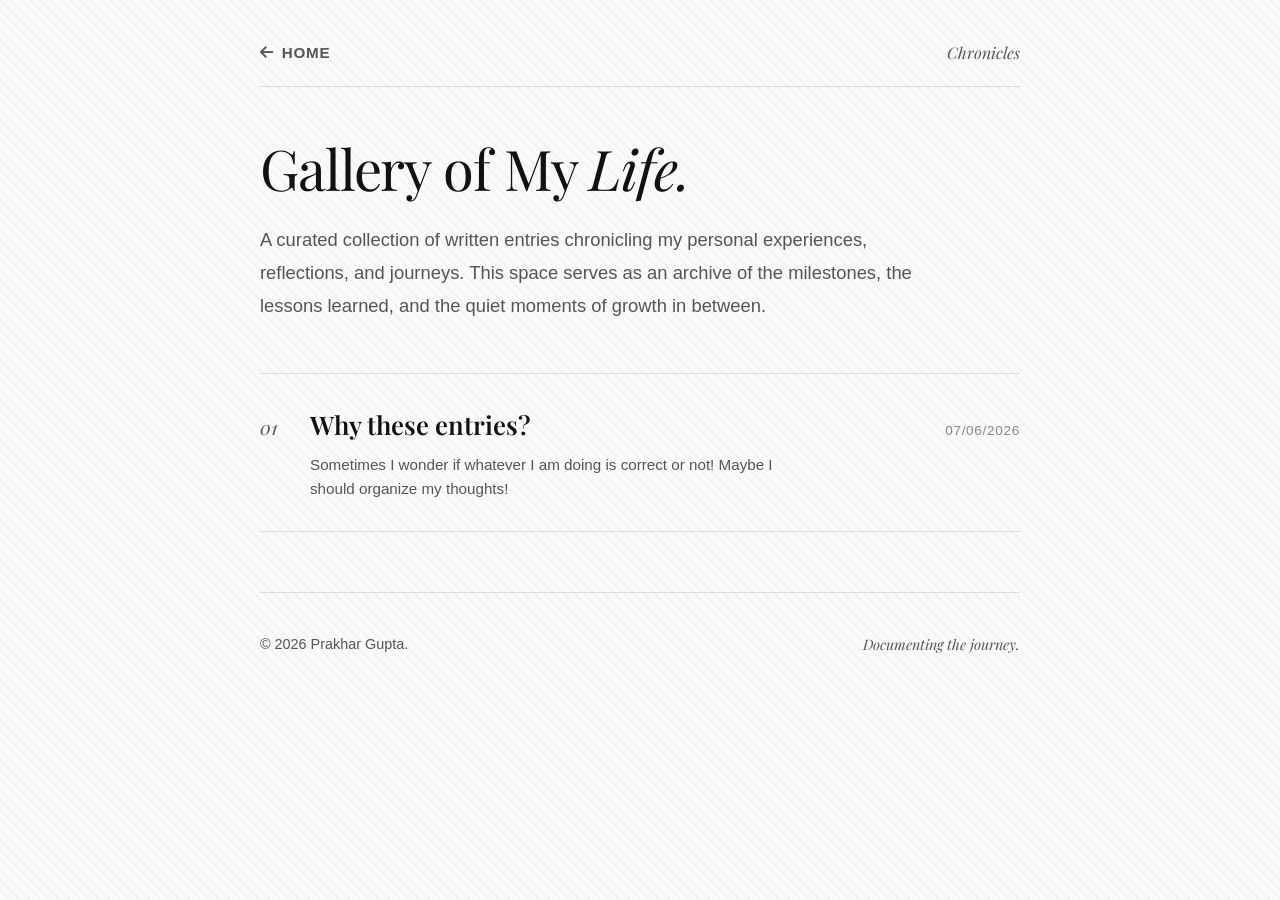
<file: index.html>
<!DOCTYPE html>
<html lang="en">
<head>
    <meta charset="UTF-8" />
    <meta name="viewport" content="width=device-width, initial-scale=1.0"/>
    <title>Gallery of My Life | Prakhar Gupta</title>
    <link rel="stylesheet" href="https://cdnjs.cloudflare.com/ajax/libs/font-awesome/6.0.0/css/all.min.css">
    <link rel="preconnect" href="https://fonts.googleapis.com">
    <link rel="preconnect" href="https://fonts.gstatic.com" crossorigin>
    <link href="https://fonts.googleapis.com/css2?family=Playfair+Display:ital,wght@0,400;0,600;1,400&display=swap" rel="stylesheet">
    <style>
        /* Minimalist aesthetic with elegant typography */
        :root {
            --bg: #fafafa;
            --text: #111;
            --text-secondary: #555;
            --accent: #000;
            --border: #ddd;
            --hover-bg: #f4f4f4;
            --font-heading: 'Playfair Display', serif;
            --font-body: -apple-system, BlinkMacSystemFont, "Segoe UI", Roboto, Helvetica, Arial, sans-serif;
        }

        * {
            margin: 0;
            padding: 0;
            box-sizing: border-box;
        }

        body {
            font-family: var(--font-body);
            background-color: var(--bg);
            color: var(--text);
            max-width: 800px; /* Slightly narrower for reading focus */
            margin: 0 auto;
            padding: 0 20px;
            line-height: 1.6;
            display: flex;
            flex-direction: column;
            min-height: 100vh;
            background-image: repeating-linear-gradient(45deg, #f0f0f0 0, #f0f0f0 1px, transparent 0, transparent 50%);
            background-size: 10px 10px;
        }

        /* Navigation */
        header {
            display: flex;
            justify-content: space-between;
            align-items: center;
            padding: 40px 0 20px 0;
            border-bottom: 1px solid var(--border);
            margin-bottom: 50px;
        }

        .back-link {
            font-size: 0.95rem;
            color: var(--text-secondary);
            text-decoration: none;
            transition: color 0.2s;
            display: flex;
            align-items: center;
            gap: 8px;
            text-transform: uppercase;
            letter-spacing: 0.05em;
            font-weight: 600;
        }

        .back-link:hover {
            color: var(--accent);
        }

        /* Hero / Intro Section */
        .intro-section {
            margin-bottom: 50px;
        }

        h1 {
            font-family: var(--font-heading);
            font-size: 3.5rem;
            font-weight: 400;
            line-height: 1.1;
            margin-bottom: 25px;
            letter-spacing: -0.02em;
        }

        .intro-paragraph {
            font-size: 1.15rem;
            color: var(--text-secondary);
            line-height: 1.8;
            max-width: 700px;
        }

        /* Chapter / Module Links Layout */
        .chapter-list {
            display: flex;
            flex-direction: column;
            border-top: 1px solid var(--border);
            margin-bottom: 60px;
            flex-grow: 1;
        }

        .chapter-item {
            display: flex;
            align-items: baseline;
            padding: 30px 0;
            border-bottom: 1px solid var(--border);
            text-decoration: none;
            color: var(--text);
            transition: background-color 0.3s, padding-left 0.3s;
        }

        .chapter-item:hover {
            background-color: var(--hover-bg);
            /* Adds a subtle indent effect on hover */
            padding-left: 15px; 
            padding-right: 15px;
            border-bottom-color: var(--accent);
        }

        .chapter-number {
            font-family: var(--font-heading);
            font-size: 1.2rem;
            color: var(--text-secondary);
            width: 50px;
            flex-shrink: 0;
            font-style: italic;
        }

        .chapter-content {
            flex-grow: 1;
        }

        .chapter-title {
            font-family: var(--font-heading);
            font-size: 1.6rem;
            font-weight: 600;
            margin-bottom: 8px;
            color: var(--text);
        }

        .chapter-desc {
            font-size: 0.95rem;
            color: var(--text-secondary);
            max-width: 500px;
        }

        .chapter-meta {
            font-size: 0.85rem;
            text-transform: uppercase;
            letter-spacing: 0.05em;
            color: #888;
            margin-left: 20px;
            white-space: nowrap;
        }

        /* Footer */
        footer {
            padding: 40px 0;
            border-top: 1px solid var(--border);
            color: var(--text-secondary);
            display: flex;
            justify-content: space-between;
            align-items: center;
            font-size: 0.9rem;
        }

        @media (max-width: 600px) {
            h1 { font-size: 2.8rem; }
            .chapter-item {
                flex-direction: column;
                position: relative;
            }
            .chapter-number {
                margin-bottom: 10px;
            }
            .chapter-meta {
                margin-left: 0;
                margin-top: 15px;
                font-size: 0.8rem;
            }
            .chapter-item:hover {
                padding-left: 10px;
                padding-right: 10px;
            }
        }
    </style>
</head>
<body>

    <header>
        <a href="https://prakharguptaod.github.io" class="back-link"><i class="fas fa-arrow-left"></i> Home</a>
        <span style="font-family: var(--font-heading); font-style: italic; color: var(--text-secondary);">Chronicles</span>
    </header>

    <main>
        <section class="intro-section">
            <h1>Gallery of My <i>Life.</i></h1>
            <p class="intro-paragraph">
                A curated collection of written entries chronicling my personal experiences, reflections, and journeys. This space serves as an archive of the milestones, the lessons learned, and the quiet moments of growth in between.
            </p>
        </section>

        <div class="chapter-list">
            
            <a href="chapter1.html" class="chapter-item">
                <div class="chapter-number">01</div>
                <div class="chapter-content">
                    <h2 class="chapter-title">Why these entries?</h2>
                    <p class="chapter-desc">Sometimes I wonder if whatever I am doing is correct or not! Maybe I should organize my thoughts!</p>
                </div>
                <div class="chapter-meta">07/06/2026</div>
            </a>

            
        </div>
    </main>

    <footer>
        <p>&copy; 2026 Prakhar Gupta.</p>
        <div style="font-family: var(--font-heading); font-style: italic;">
            Documenting the journey.
        </div>
    </footer>

</body>
</html>
</file>
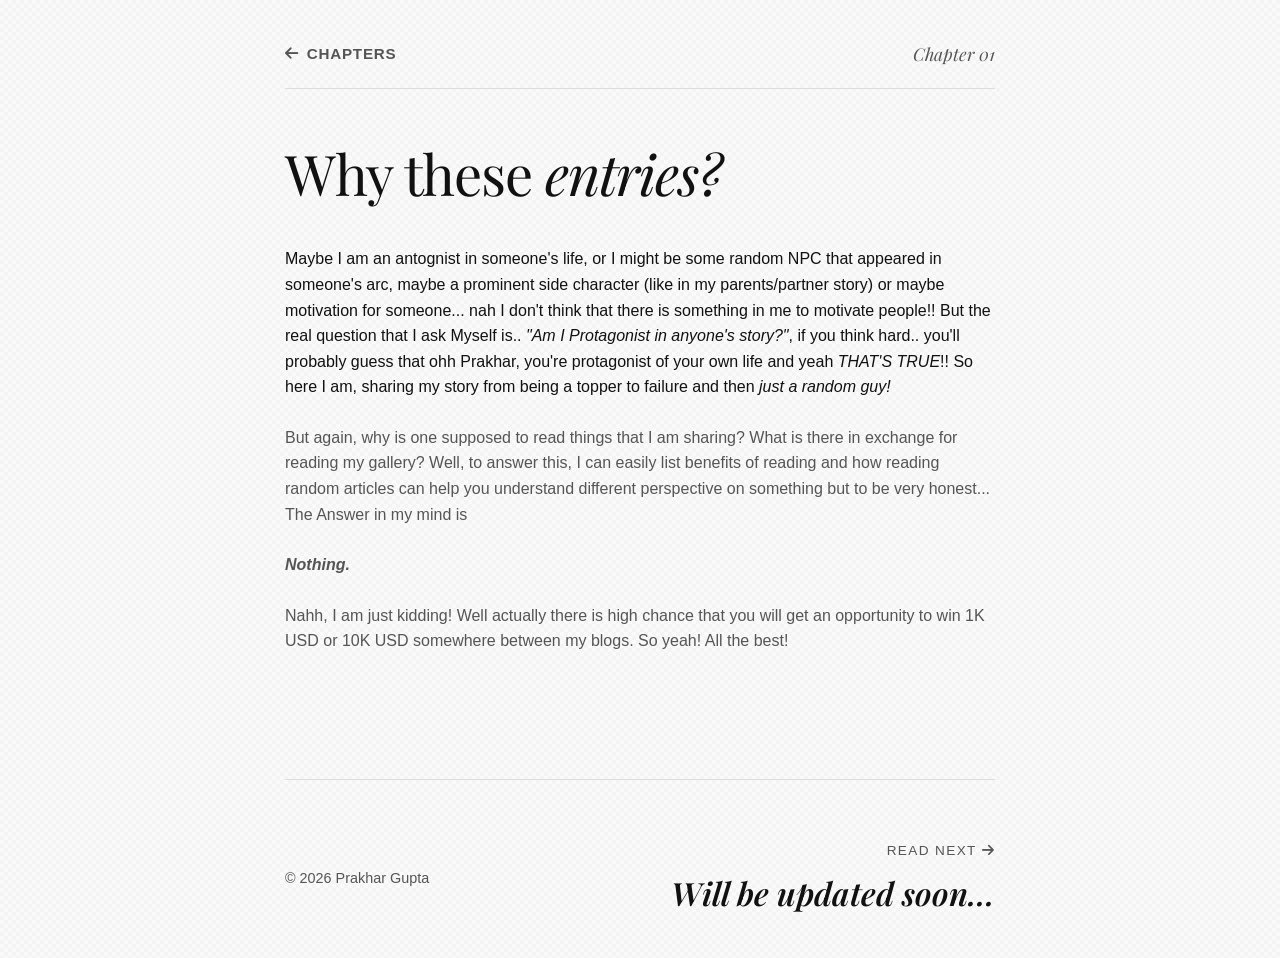
<file: chapter1.html>
<!DOCTYPE html>
<html lang="en">
<head>
    <meta charset="UTF-8" />
    <meta name="viewport" content="width=device-width, initial-scale=1.0"/>
    <title>Chapter 1 | Why these entries?</title>
    <link rel="stylesheet" href="https://cdnjs.cloudflare.com/ajax/libs/font-awesome/6.0.0/css/all.min.css">
    <link rel="preconnect" href="https://fonts.googleapis.com">
    <link rel="preconnect" href="https://fonts.gstatic.com" crossorigin>
    <link href="https://fonts.googleapis.com/css2?family=Playfair+Display:ital,wght@0,400;0,600;1,400;1,600&display=swap" rel="stylesheet">
    <link rel="stylesheet" href="style.css">
</head>
<body>

    <header>
        <a href="index.html" class="nav-link"><i class="fas fa-arrow-left"></i> Chapters</a>
        <span class="chapter-meta">Chapter 01</span>
    </header>

    <main>
        <article>
            <h1>Why these <i>entries?</i></h1>
            
            <p>
                Maybe I am an antognist in someone's life, or I might be some random NPC that appeared in someone's arc, maybe a prominent side character (like in my parents/partner story) or maybe motivation for someone... nah I don't think that there is something in me to motivate people!! But the real question that I ask Myself is.. <i>"Am I Protagonist in anyone's story?"</i>, if you think hard.. you'll probably guess that ohh Prakhar, you're protagonist of your own life and yeah <i>THAT'S TRUE</i>!! So here I am, sharing my story from being a topper to failure and then <i>just a random guy!</i>
            </p>

            <p>
                But again, why is one supposed to read things that I am sharing? What is there in exchange for reading my gallery? Well, to answer this, I can easily list benefits of reading and how reading random articles can help you understand different perspective on something but to be very honest... The Answer in my mind is
            </p>

            <p>
                <em><strong>Nothing.</strong></em>
            </p>
            <p>
                Nahh, I am just kidding! Well actually there is high chance that you will get an opportunity to win 1K USD or 10K USD somewhere between my blogs. So yeah! All the best!
            </p>
        </article>
    </main>

    <footer class="chapter-footer">
        <div style="font-size: 0.9rem; color: var(--text-secondary);">
            &copy; 2026 Prakhar Gupta
        </div>
        
        <a href="#" class="next-chapter-link">
            <span class="next-label">Read Next <i class="fas fa-arrow-right"></i></span>
            <span class="next-title">Will be updated soon...</span>
        </a>
    </footer>

</body>
</html>
</file>
<file: style.css>
/* style.css */
:root {
    --bg: #fafafa;
    --text: #111;
    --text-secondary: #555;
    --accent: #000;
    --border: #ddd;
    --font-heading: 'Playfair Display', serif;
    --font-body: -apple-system, BlinkMacSystemFont, "Segoe UI", Roboto, Helvetica, Arial, sans-serif;
}

* {
    margin: 0;
    padding: 0;
    box-sizing: border-box;
}

body {
    font-family: var(--font-body);
    background-color: var(--bg);
    color: var(--text);
    max-width: 750px; 
    margin: 0 auto;
    padding: 0 20px;
    display: flex;
    flex-direction: column;
    min-height: 100vh;
    line-height: 1.6; /* Matches standard website line-height */
    background-image: repeating-linear-gradient(45deg, #f4f4f4 25%, transparent 25%, transparent 75%, #f4f4f4 75%, #f4f4f4),
                      repeating-linear-gradient(45deg, #f4f4f4 25%, transparent 25%, transparent 75%, #f4f4f4 75%, #f4f4f4);
    background-position: 0 0, 4px 4px;
    background-size: 8px 8px;
}

/* Navigation */
header {
    display: flex;
    justify-content: space-between;
    align-items: center;
    padding: 40px 0 20px 0;
    border-bottom: 1px solid var(--border);
    margin-bottom: 50px;
}

.nav-link {
    font-size: 0.95rem;
    color: var(--text-secondary);
    text-decoration: none;
    transition: color 0.2s;
    display: flex;
    align-items: center;
    gap: 8px;
    text-transform: uppercase;
    letter-spacing: 0.05em;
    font-weight: 600;
}

.nav-link:hover {
    color: var(--accent);
}

.chapter-meta {
    font-family: var(--font-heading);
    font-style: italic;
    color: var(--text-secondary);
    font-size: 1.1rem;
}

/* Typography & Content */
main {
    flex-grow: 1;
    padding-bottom: 60px;
}

h1 {
    font-family: var(--font-heading);
    font-size: 3.5rem;
    font-weight: 400;
    line-height: 1.2;
    margin-bottom: 40px;
    letter-spacing: -0.02em;
    color: var(--text);
}

/* Reverted Paragraph Styling */
article p {
    font-size: 1rem; /* Standard font size */
    color: var(--text-secondary); /* Matches secondary text color used elsewhere */
    margin-bottom: 25px;
}

article p:first-of-type {
    color: var(--text); /* Keeps the leading paragraph slightly darker, but same size */
}

/* Footer / Pagination */
.chapter-footer {
    display: flex;
    justify-content: space-between;
    align-items: center;
    padding: 60px 0 40px 0;
    border-top: 1px solid var(--border);
    margin-top: 40px;
}

.next-chapter-link {
    display: block;
    text-align: right;
    text-decoration: none;
    color: var(--text);
    transition: opacity 0.2s;
}

.next-chapter-link:hover {
    opacity: 0.6;
}

.next-label {
    font-size: 0.85rem;
    text-transform: uppercase;
    letter-spacing: 0.1em;
    color: var(--text-secondary);
    margin-bottom: 5px;
    display: block;
}

.next-title {
    font-family: var(--font-heading);
    font-size: 2rem;
    font-style: italic;
    font-weight: 600;
}

@media (max-width: 600px) {
    h1 { font-size: 2.5rem; }
    .next-title { font-size: 1.5rem; }
}
</file>
